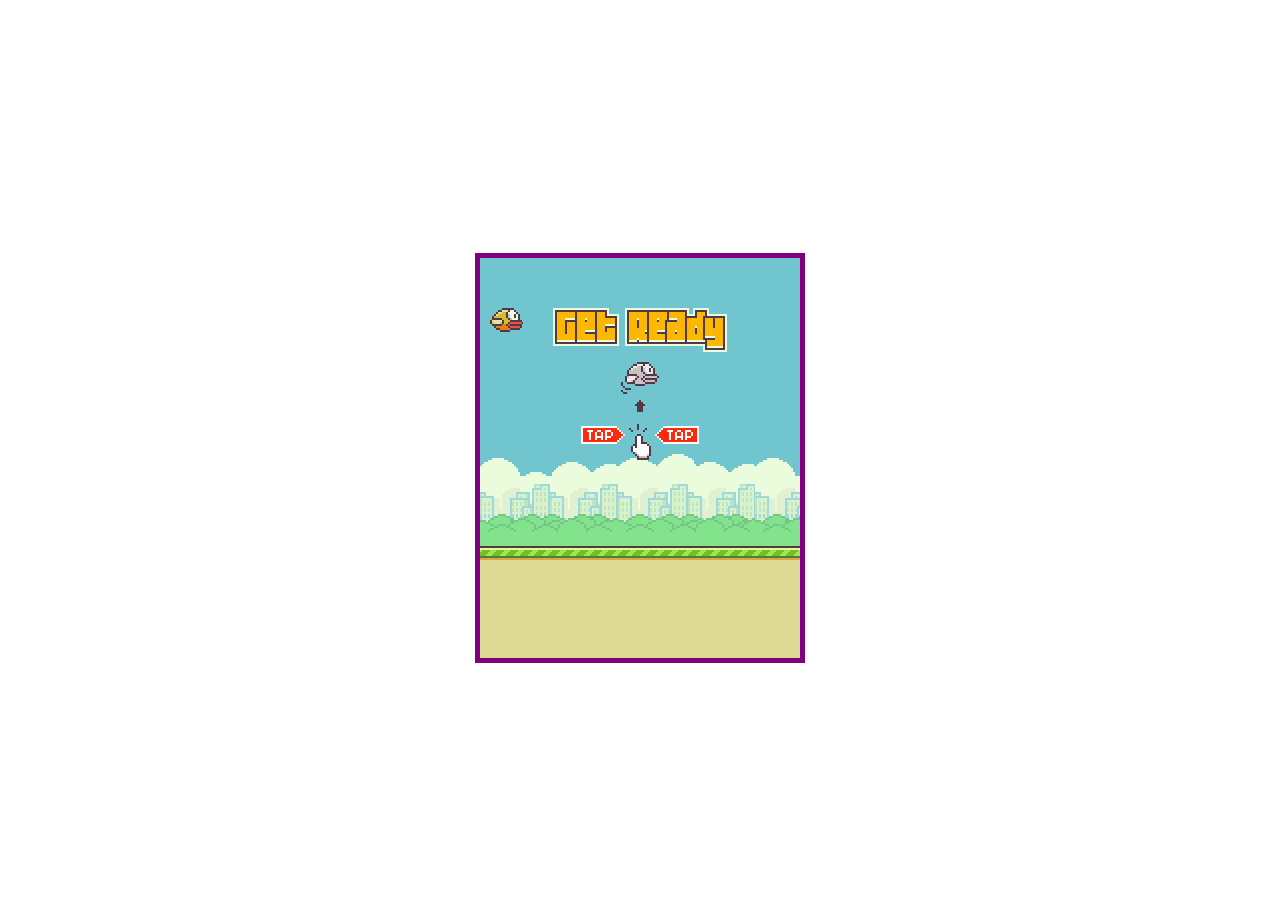
<file: game.html>
<!DOCTYPE html>
<html lang="pt-br">
<head>
    <meta charset="UTF-8">
    <meta http-equiv="X-UA-Compatible" content="IE=edge">
    <meta name="viewport" content="width=device-width, initial-scale=1.0">
    <link rel = "preconnect" href="http://fonts.gstatic.com">
    <link href="https://fonts.googleapis.com/css2?family=VT323&display=swap" rel="stylesheet">
    <!-- <link href="cso.css" rel="stylesheet"> -->
    <title>Jogo Js</title>
</head>
<body>
    <canvas id="game-canvas" width="320" height="400"></canvas>
   <style>
    body{
        min-height:100vh;
        display:flex;
        justify-content:center;
        align-items:center;
    }
   
    canvas{
        border:5px solid purple;
        display:block;
        margin: 0 auto;
    }
</style>

</table>
<script src="jogo.js"></script>
</body>
</html>
</file>
